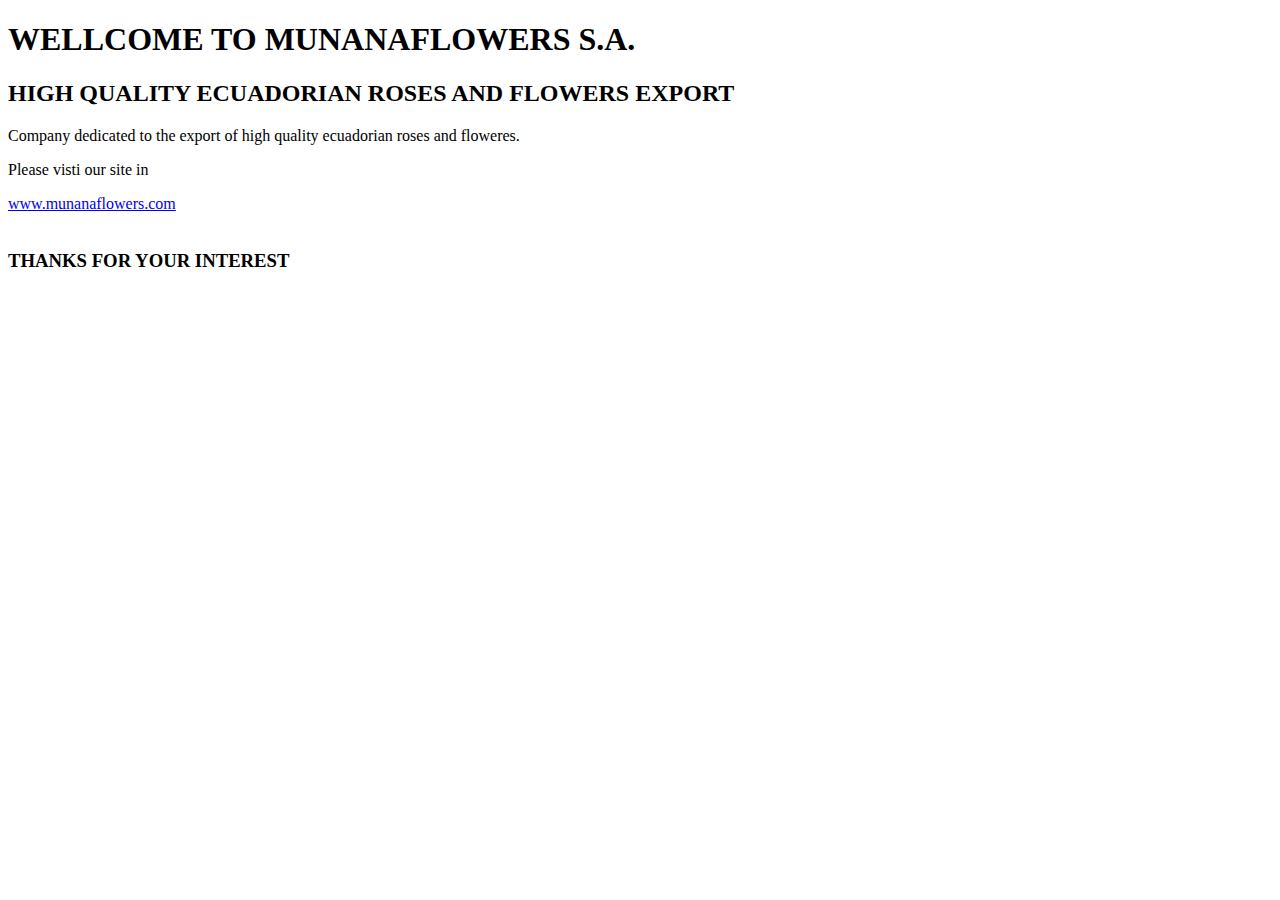
<file: cods/index.html>
<!DOCTYPE html>
<html lang="en">
<head>

<title>Munanaflowers - High quality Ecuadorian roses and flowers export</title>
<meta charset="utf-8">

</head>
<body>
<h1>WELLCOME TO MUNANAFLOWERS S.A.</h1>
<h2>HIGH QUALITY ECUADORIAN ROSES AND FLOWERS EXPORT</h2>
<p>Company dedicated to the export of high quality ecuadorian roses and floweres.</p>
<p>Please visti our site in</p> <a href="https://www.munanaflowers.com">www.munanaflowers.com</a>
<br><br>
<h3>THANKS FOR YOUR INTEREST<h3>



</body>



</html>
</file>
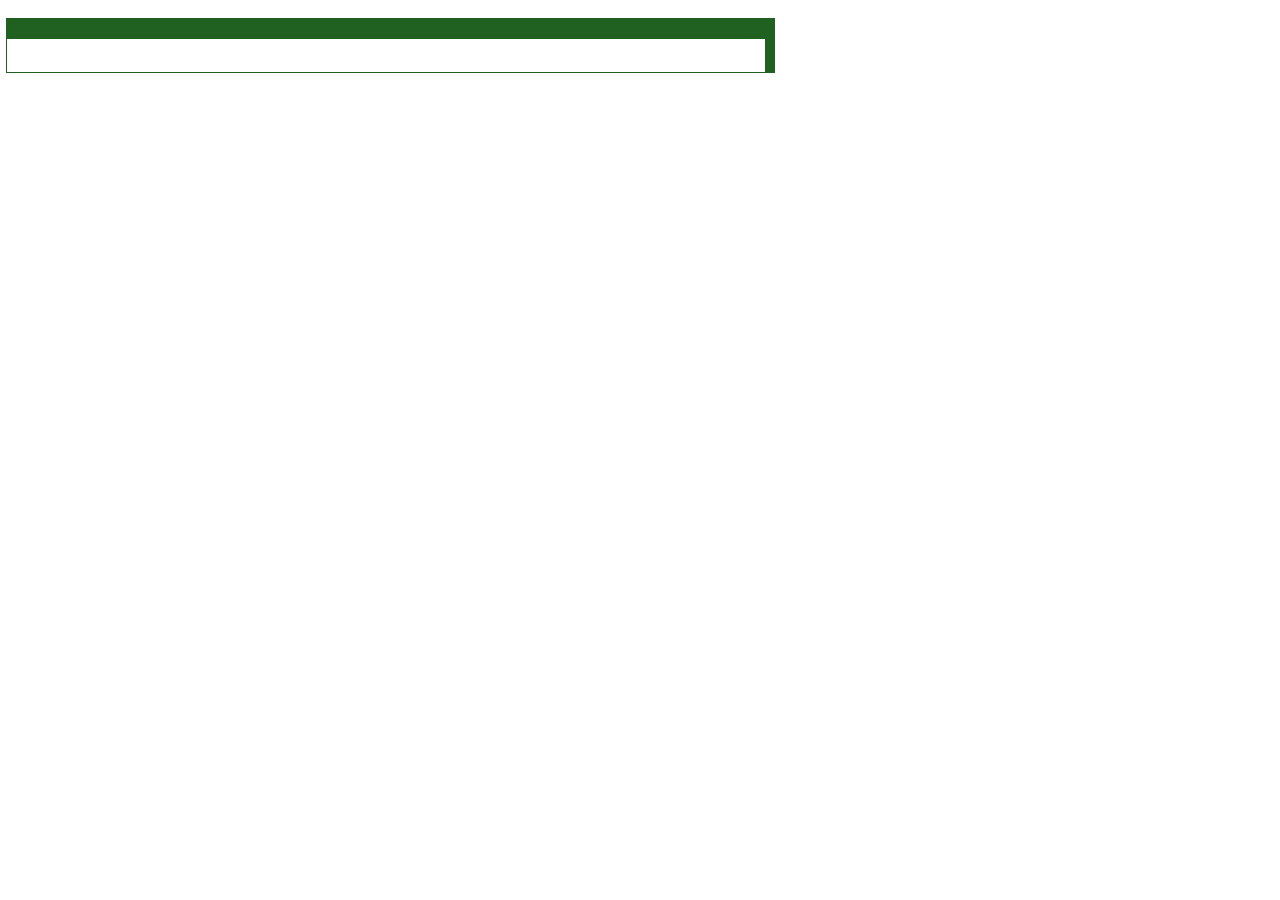
<file: lector.html>
<html>
<head>
	<script type="text/javascript" src="https://ajax.googleapis.com/ajax/libs/jquery/3.1.1/jquery.min.js"></script>
<style>
	.noticia{
		position:relative;
		right:2px;
		top:10px;
		width:60%;
		height:auto;
		border:1px solid #206020;
		border-right:10px solid #206020;
		padding-bottom:10px;
	}

	.titulo{
		position:relative;
		top:0px;
		left:0px;
		width:100%;
		height:auto;
		font-size:16px;
		background:#206020;
		color:white;
		padding-top:10px;
		padding-bottom:10px;
		text-align:center;
		
	}

	.fuente{
		position:relative;
		top:10px;
		left:0px;
		width:100%;
		height:auto;
		font-size:12px;
		padding:2px;
	}

	.fecha{
		position:relative;
		top:10px;
		left:0px;
		width:40%;
		height:auto;
		font-size:12px;
		padding:2px;
		display:inline;

	}
	
	.autor{
		position:relative;
		top:10px;
		right:0px;
		width:40%;
		height:auto;
		font-size:12px;
		padding:2px;
		display:inline;
	}

	.nota{
		position:relative;
		top:10px;
		left:0px;
		width:100%;
		height:auto;
		padding:2px;
	}
</style>
</head>

<body>
	<script>
	$(function(){
	
	$('.noticia').hide();	
		
	var rotativo = function(i){	
		$.ajax({
			url:"services/newsreader.php?ind="+i
		}).done(function(data){
			$('#titulo'+i).append(data.titulo);
			$('#fecha'+i).append(data.fecha);
			$('#nota'+i).append(data.nota);			
			if(data.autor === undefined | data.autor == ""){fuente = data.fuente;}
			else {fuente = data.fuente + "&nbsp;&nbsp;&nbsp;&nbsp;|&nbsp;&nbsp;&nbsp;&nbsp;" + data.autor;}
			$('#fuente'+i).append(fuente);			
			$('#noticia'+i).on("click",function(){
				window.open(data.link);
			});
		});
	}	

	for(var j=0;j<5;j++){
		rotativo(j);
	}

	var n = 1;
	$('#noticia'+0).show();	
	var t = setInterval(function(){
		$('.noticia').slideUp();
		$('#noticia'+n).slideDown();
		(n<4)?n++:n=0;
	},9000);

	
		
	});	
	</script>	

	<div class="noticia" id="noticia0">
		<div class="titulo" id="titulo0"></div>
		<div class="fecha" id="fecha0"></div>
		<div class="autor" id="autor0"></div>		
		<div class="nota" id="nota0"></div>
		<div class="fuente" id="fuente0"></div>
	</div>
	
	<div class="noticia" id="noticia1">
		<div class="titulo" id="titulo1"></div>
		<div class="fecha" id="fecha1"></div>
		<div class="autor" id="autor1"></div>		
		<div class="nota" id="nota1"></div>
		<div class="fuente" id="fuente1"></div>
	</div>

	<div class="noticia" id="noticia2">
		<div class="titulo" id="titulo2"></div>
		<div class="fecha" id="fecha2"></div>
		<div class="autor" id="autor2"></div>		
		<div class="nota" id="nota2"></div>
		<div class="fuente" id="fuente2"></div>
	</div>

	<div class="noticia" id="noticia3">
		<div class="titulo" id="titulo3"></div>
		<div class="fecha" id="fecha3"></div>
		<div class="autor" id="autor3"></div>		
		<div class="nota" id="nota3"></div>
		<div class="fuente" id="fuente3"></div>
	</div>
	
		<div class="noticia" id="noticia4">
		<div class="titulo" id="titulo4"></div>
		<div class="fecha" id="fecha4"></div>
		<div class="autor" id="autor4"></div>		
		<div class="nota" id="nota4"></div>
		<div class="fuente" id="fuente4"></div>
	</div>
	
</body>

</html>
</file>
